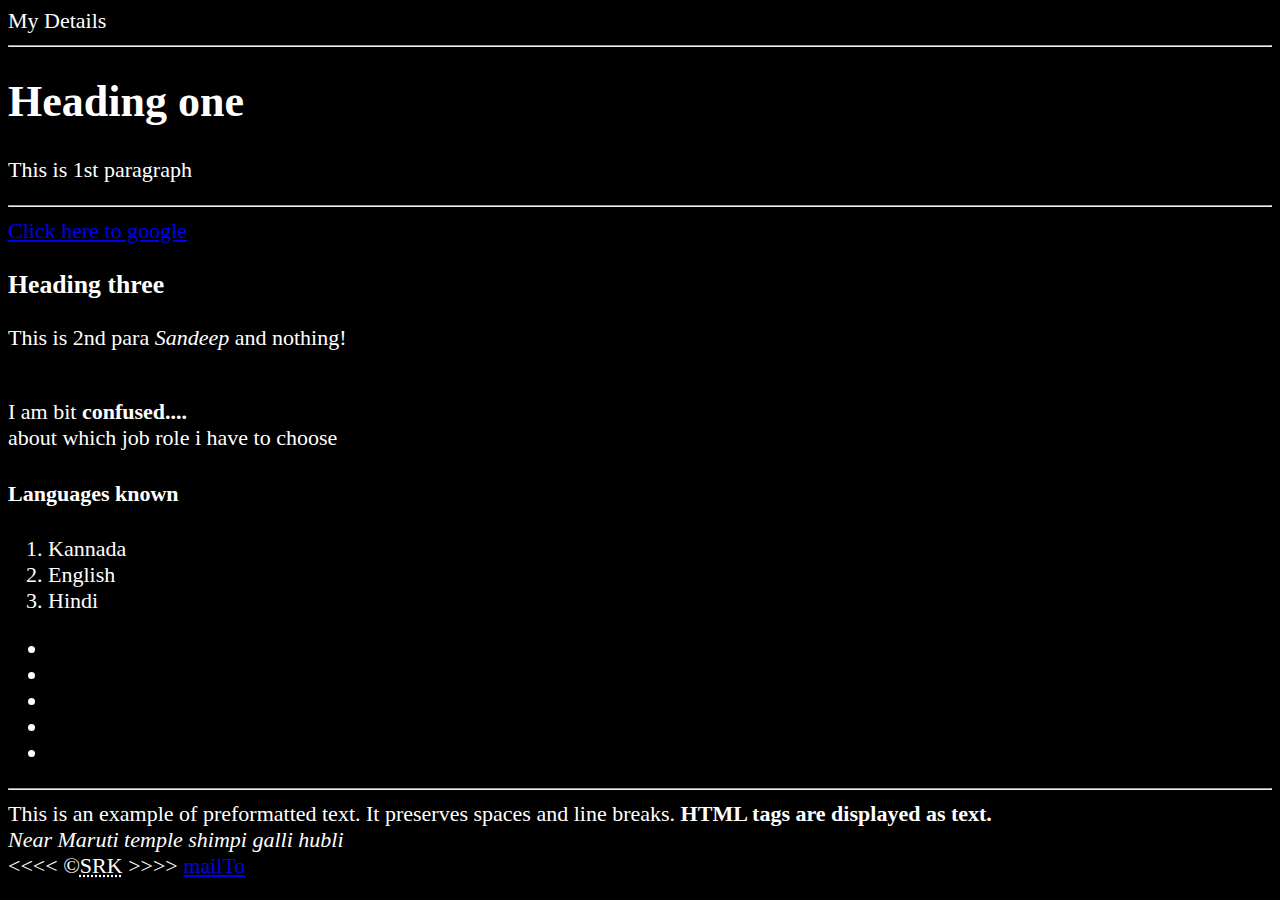
<file: index.html>
<!DOCTYPE html>
<html lang="en">
  <head>
    <meta charset="UTF-8" />
    <meta name="viewport" content="width=device-width, initial-scale=1.0" />
    <title>HTML Tutorial</title>
    <link rel="icon" href="photo2.jpg" type="image/x-icon" />
    <link rel="stylesheet" href="main.css" />
  </head>
  <body>
    <!-- This is my first code -->
    <header>My Details</header>

    <hr />
    <h1>Heading one</h1>
    <p>This is 1st paragraph</p>

    <hr />

    <a href="https://www.google.com/" 
    alt="Image not displayed"
    target="_parent">Click here to google</a>

    <h3>Heading three</h3>
    <p>This is 2nd para <em>Sandeep</em> and nothing!</p>
    <br />
    I am bit <strong>confused....</strong> <br />about which job role i have to
    choose

    <h4>Languages known</h4>
    <ol>
      <li>Kannada</li>
      <li>English</li>
      <li>Hindi</li>
    </ol>

    <ul>
        <li></li>
        <li></li>
        <li></li>
        <li></li>
        <li></li>
    </ul>
    <hr />

    <asdsd>
        This is an example of preformatted text.
        It preserves      spaces and line breaks.
        <b>HTML tags are displayed as text.</b>
    </asdsd>

    <footer>
      <address>Near Maruti temple shimpi galli hubli</address>
    </footer>

    &lt;&lt;&lt;&lt; &copy;<abbr title="Sandeep Rajendra Khatavakar">SRK</abbr>
    &gt;&gt;&gt;&gt;
    <a href="mailto:skhatavakatr11">mailTo</a>
  </body>
</html>
</file>
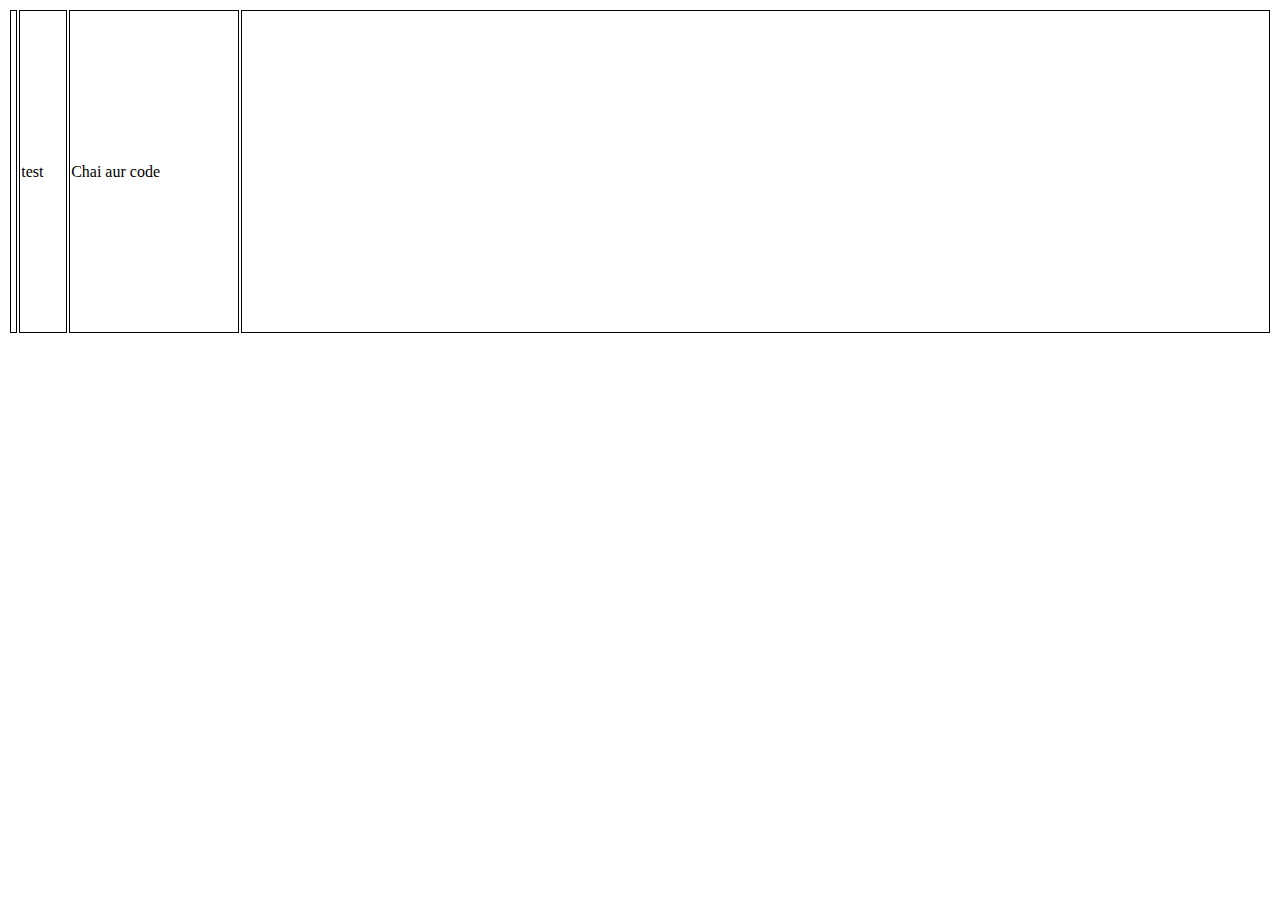
<file: iframe.html>
<!DOCTYPE html>
<html lang="en">
<head>
    <meta charset="UTF-8">
    <meta name="viewport" content="width=device-width, initial-scale=1.0">
    <title>Document</title>
    <style>
        table{
            width: 100%;
        }
        th,td{
            border: 1px solid black;
            border-collapse: collapse;
        }
    </style>
    
</head>
<body>
    
    <table>
        <th>
            <td>
                test
            </td>
            <td>
                Chai aur code
            </td>
            <td>
                <iframe width="560" height="315" 
                src="https://www.youtube.com/embed/I7LrS1z_WNA?si=KbxVTi8-gm_AZr1n" 
                title="YouTube video player" frameborder="0" 
                allow="accelerometer; autoplay; clipboard-write; encrypted-media; gyroscope; picture-in-picture; web-share" 
                allowfullscreen></iframe>
            </td>
        </th>
    </table>
</body>
</html>
</file>
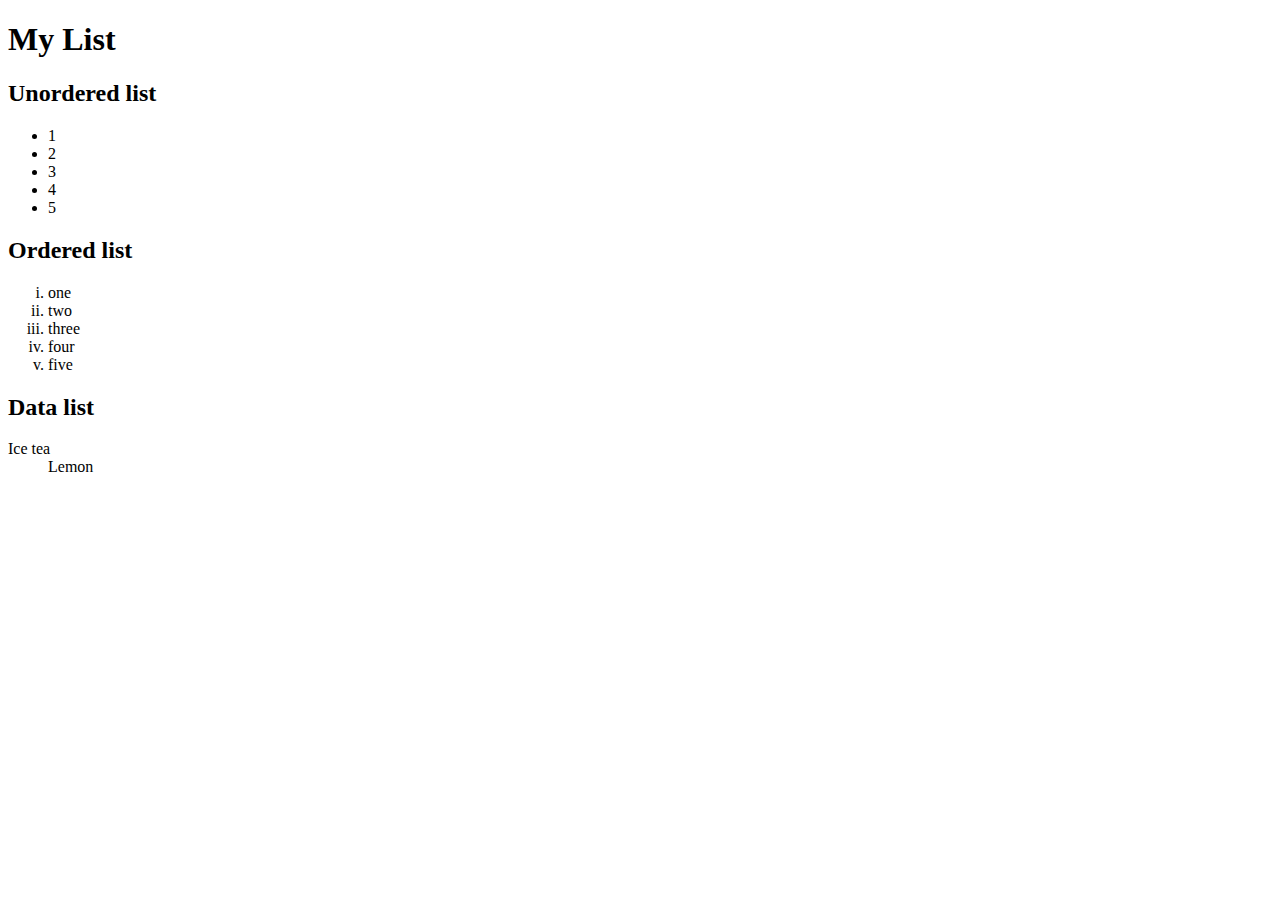
<file: list.html>
<!DOCTYPE html>
<html lang="en">
<head>
    <meta charset="UTF-8">
    <meta name="viewport" content="width=device-width, initial-scale=1.0">
    <title>Document</title>
</head>
<body>
    <h1>My List</h1>

    <h2>Unordered list</h2>

    <ul>
        <li>1</li>
        <li>2</li>
        <li>3</li>
        <li>4</li>
        <li>5</li>
    </ul>

    <h2>Ordered list</h2>

    <ol type="i">
        <li>one</li>
        <li>two</li>
        <li>three</li>
        <li>four</li>
        <li>five</li>
    </ol>

    <h2>Data list</h2>

    <dl>
        <dt>Ice tea</dt>
        <dd>Lemon</dd>
      
    </dl>
</body>
</html>
</file>
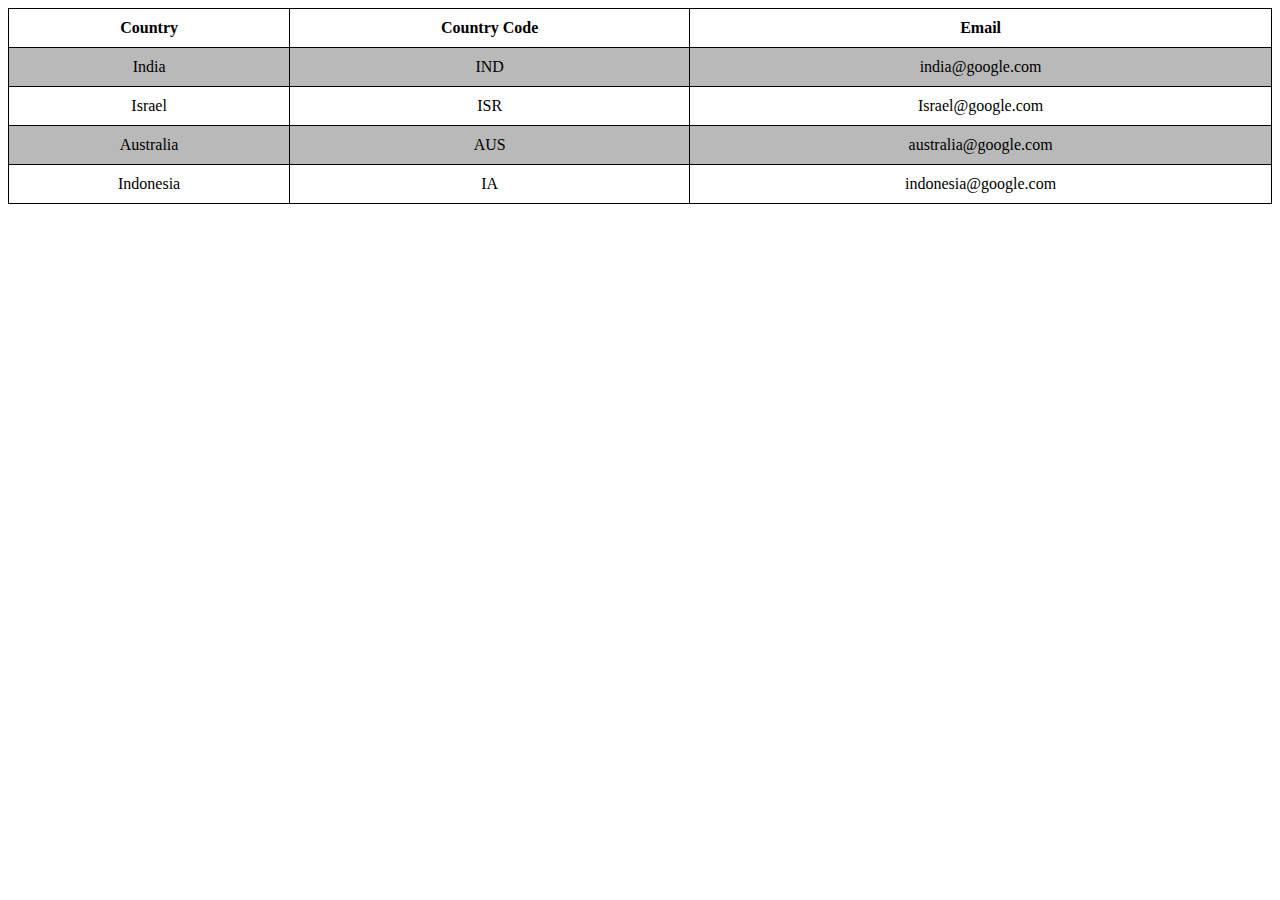
<file: table.html>
<!DOCTYPE html>
<html lang="en">
<head>
    <meta charset="UTF-8">
    <meta name="viewport" content="width=device-width, initial-scale=1.0">
    <title>Document</title>
    <style>
        table{
            width: 100%;
            border-collapse: collapse;
            text-align: center;
            color: black;
        }

        td,th{
            border: 1px solid black;
            padding: 10px;
        }

        tr:nth-child(even){
            background-color: #b9b9b9;
        }
    </style>
</head>
<body>
    <table>
        <tr>
            <th>Country</th>
            <th>Country Code</th>
            <th>Email</th>
        </tr>
        <tr>
            <td>India</td>
            <td>IND</td>
            <td>india@google.com</td>
        </tr>
        <tr>
            <td>Israel</td>
            <td>ISR</td>
            <td>Israel@google.com</td>
        </tr>
        <tr>
            <td>Australia</td>
            <td>AUS</td>
            <td>australia@google.com</td>
        </tr>
        <tr>
            <td>Indonesia</td>
            <td>IA</td>
            <td>indonesia@google.com</td>
        </tr>
    </table>
</body>
</html>
</file>
<file: main.css>
html{
    font-size: 22px;
}
body{
    background-color: black;
    color: white;
    
}


div,h3{
    align-items: center;
}
</file>
